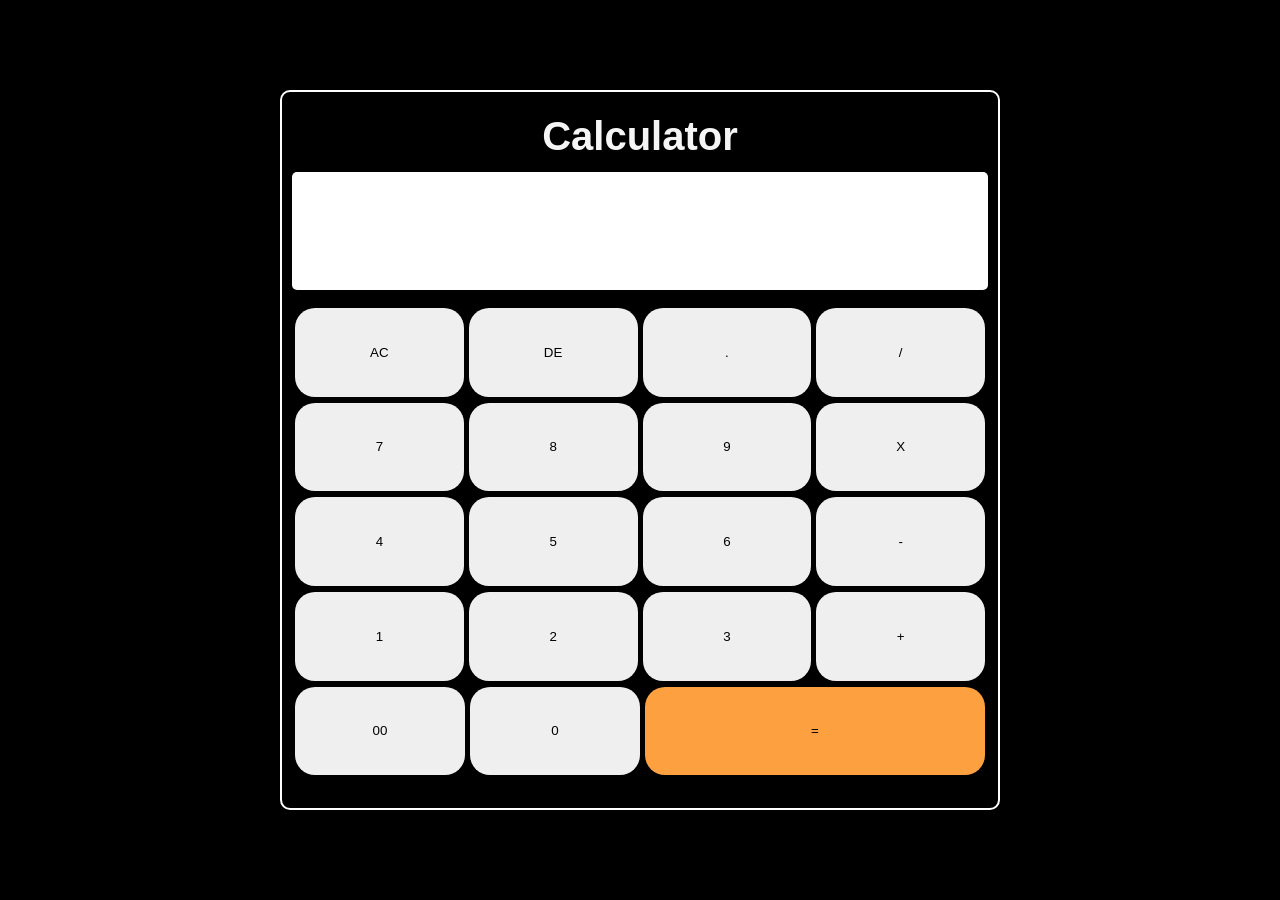
<file: index.html>
<!DOCTYPE html>
<html lang="en">
  <head>
    <meta charset="UTF-8" />
    <meta name="viewport" content="width=device-width, initial-scale=1.0" />
    <title>Calculator</title>
    <link rel="stylesheet" href="style.css" />
  </head>
  <body>
    <p>.</p>
    <div class="container">
      <div class="heading"><h1>Calculator</h1></div>
      <div class="contanier-2">
        <div class="screen">
          <input type="text" readonly id="display" />
        </div>
        <div class="btn">
          <div class="row1">
            <button id="ac">AC</button><button id="del">DE</button
            ><button id="dot">.</button><button id="div">/</button>
          </div>
          <div class="row2">
            <button id="seven">7</button><button id="eight">8</button
            ><button id="nine">9</button><button id="mul">X</button>
          </div>
          <div class="row3">
            <button id="four">4</button><button id="five">5</button
            ><button id="six">6</button><button id="sub">-</button>
          </div>
          <div class="row4">
            <button id="one">1</button><button id="two">2</button
            ><button id="three">3</button><button id="plus">+</button>
          </div>
          <div class="row5">
            <button id="dblzero">00</button><button id="zero">0</button
            ><button class="equal">=</button>
          </div>
        </div>
      </div>
    </div>
    <script src="script.js"></script>
  </body>
</html>
</file>
<file: style.css>
* {
  margin: 0;
  padding: 0;
  box-sizing: border-box;
  font-family: sans-serif;
}
html,
body {
  /* background: linear-gradient(135deg, #3e5784, #8f816e); */
  background-color: black;
}
.container {
  height: 80vmin;
  width: 80vmin;
  position: absolute;
  top: 50%;
  left: 50%;
  transform: translate(-50%, -50%);
  border: 2px solid white;
  border-radius: 10px;
  padding: 10px;
}
.heading {
  display: flex;
  align-items: center;
  justify-content: center;
  height: 10%;
  width: 100%;
}
.heading h1 {
  font-size: 2.5em;
  color: whitesmoke;
  padding: 10px;
}

.contanier-2 {
  height: 85%;
  width: 100%;
}

.screen {
  width: 100%;
  height: 20%;
}
.screen input {
  height: 100%;
  width: 100%;

  border: none;
  border-radius: 5px;
}
.btn {
  /* background: #000; */
  height: 80%;
  width: 100%;

  margin-top: 15px;
  display: grid;
  grid-template-rows: repeat(5, 1fr);
}
.row1,
.row2,
.row3,
.row4,
.row5 {
  display: flex;
  align-items: center;
  gap: 5px;
  padding: 3px;
  justify-content: space-evenly;
}
button {
  width: 25%;
  height: 100%;
  border-radius: 20px;
  border: none;
  box-shadow: 0 6px #000;
  transition: all 0.2s;
}
.equal {
  width: 50%;
  background-color: #fda040;
}

button:active {
  transform: translateY(4px);
  box-shadow: 0 3px 0 #000;
}

@media (max-width: 430px) {
  .heading h1 {
    font-size: 1.8em;
  }
}

@media (max-width: 380px) {
  .heading h1 {
    font-size: 1.4em;
  }
}
</file>
